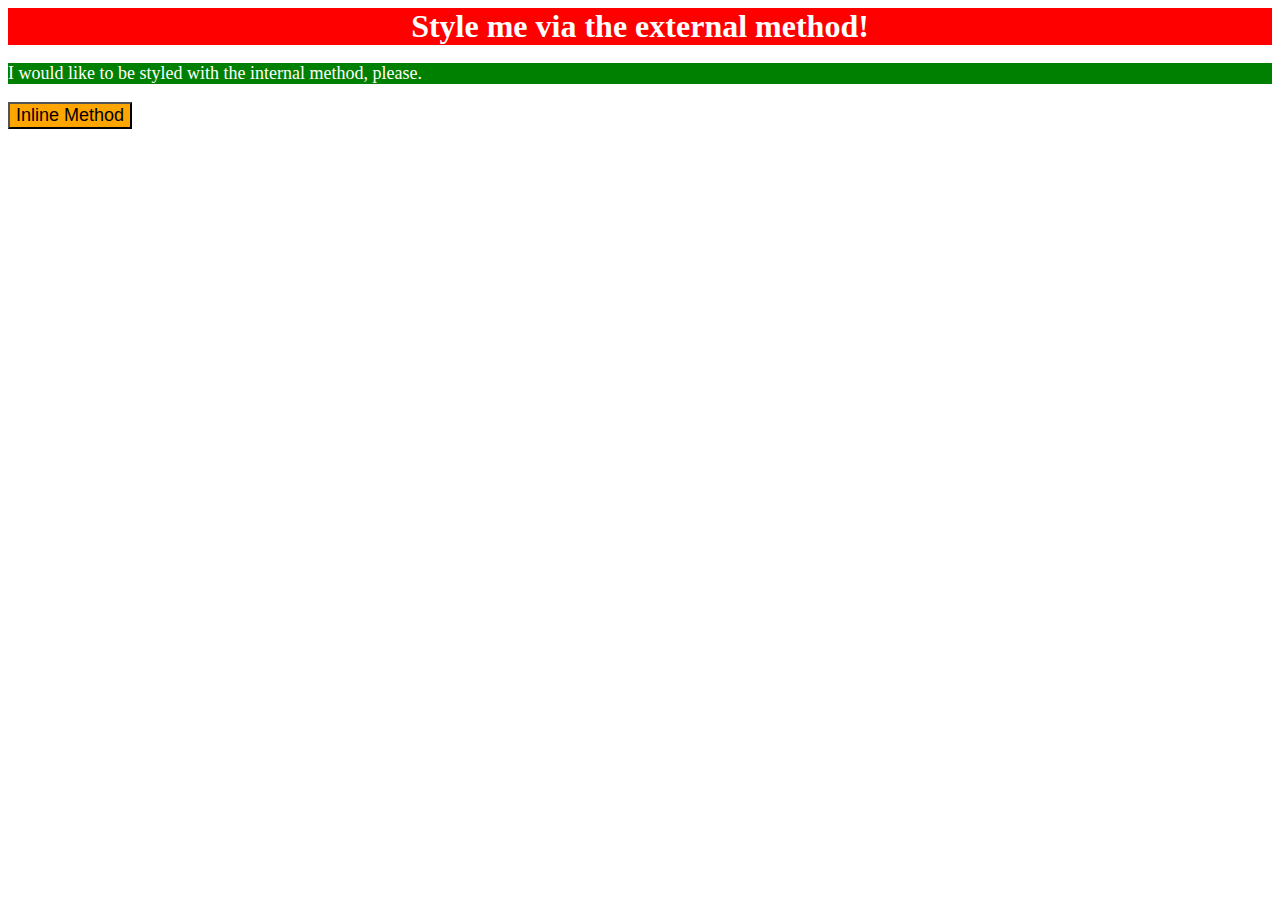
<file: foundations/01-css-methods/index.html>
<!DOCTYPE html>
<html lang="en">
  <head>
    <meta charset="UTF-8">
    <meta http-equiv="X-UA-Compatible" content="IE=edge">
    <meta name="viewport" content="width=device-width, initial-scale=1.0">
    <title>Methods for Adding CSS</title>
    <link rel="stylesheet" href="styles.css">
    <style>
      p {
        background-color: green;
        color: white;
        font-size: 18px;
      }
    </style>
  </head>
  <body>
    <div>Style me via the external method!</div>
    <p>I would like to be styled with the internal method, please.</p>
    <button style="background-color: orange; font-size: 18px;">Inline Method</button>
  </body>
</html>
</file>
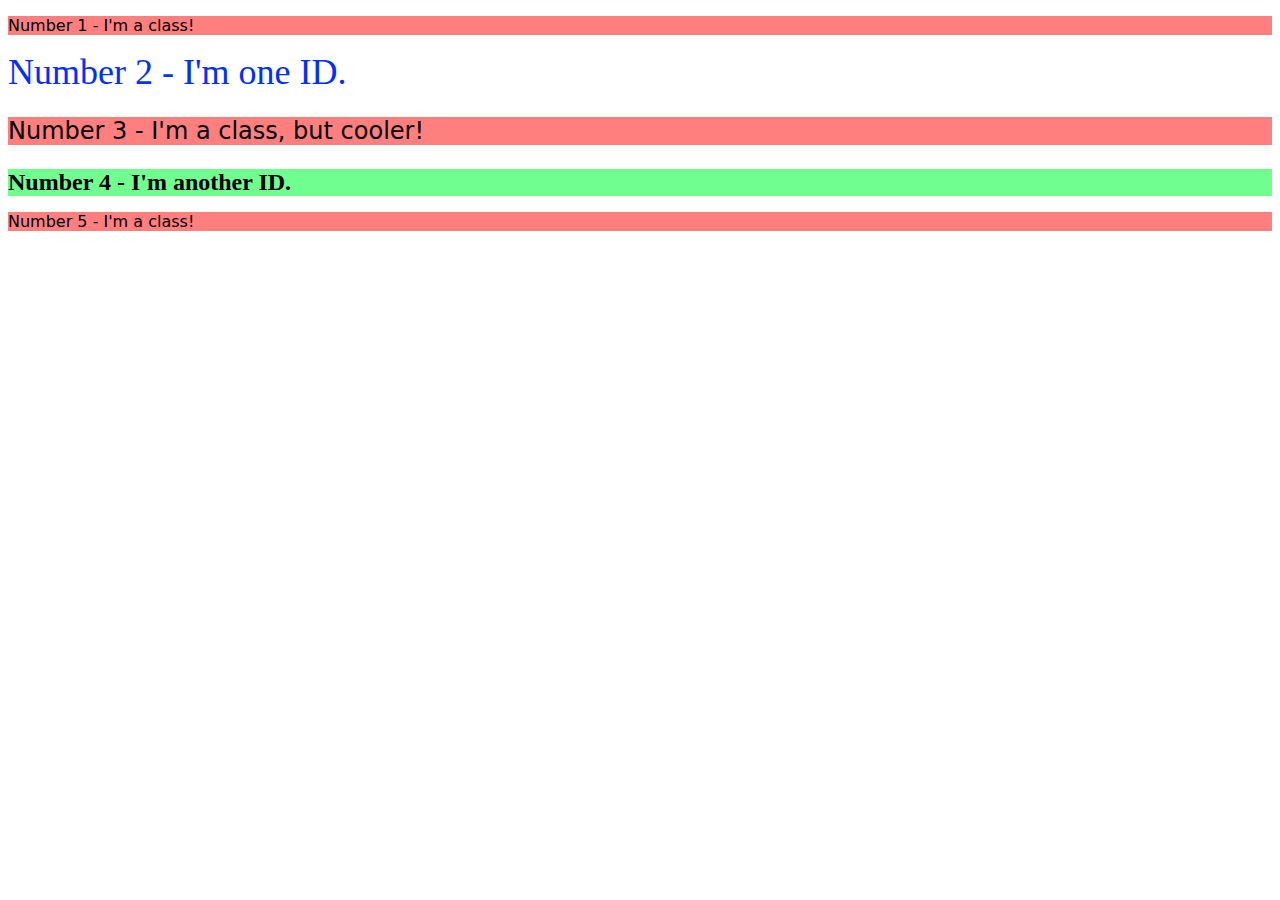
<file: foundations/02-class-id-selectors/index.html>
<!DOCTYPE html>
<html lang="en">
  <head>
    <meta charset="UTF-8">
    <meta http-equiv="X-UA-Compatible" content="IE=edge">
    <meta name="viewport" content="width=device-width, initial-scale=1.0">
    <title>Class and ID Selectors</title>
    <link rel="stylesheet" href="style.css">
  </head>
  <body>
    <p class="odds">Number 1 - I'm a class!</p>
    <div id="bluebig">Number 2 - I'm one ID.</div>
    <p class="odds cooler">Number 3 - I'm a class, but cooler!</p>
    <div id="greenblack">Number 4 - I'm another ID.</div>
    <p class="odds">Number 5 - I'm a class!</p>
  </body>
</html>
</file>
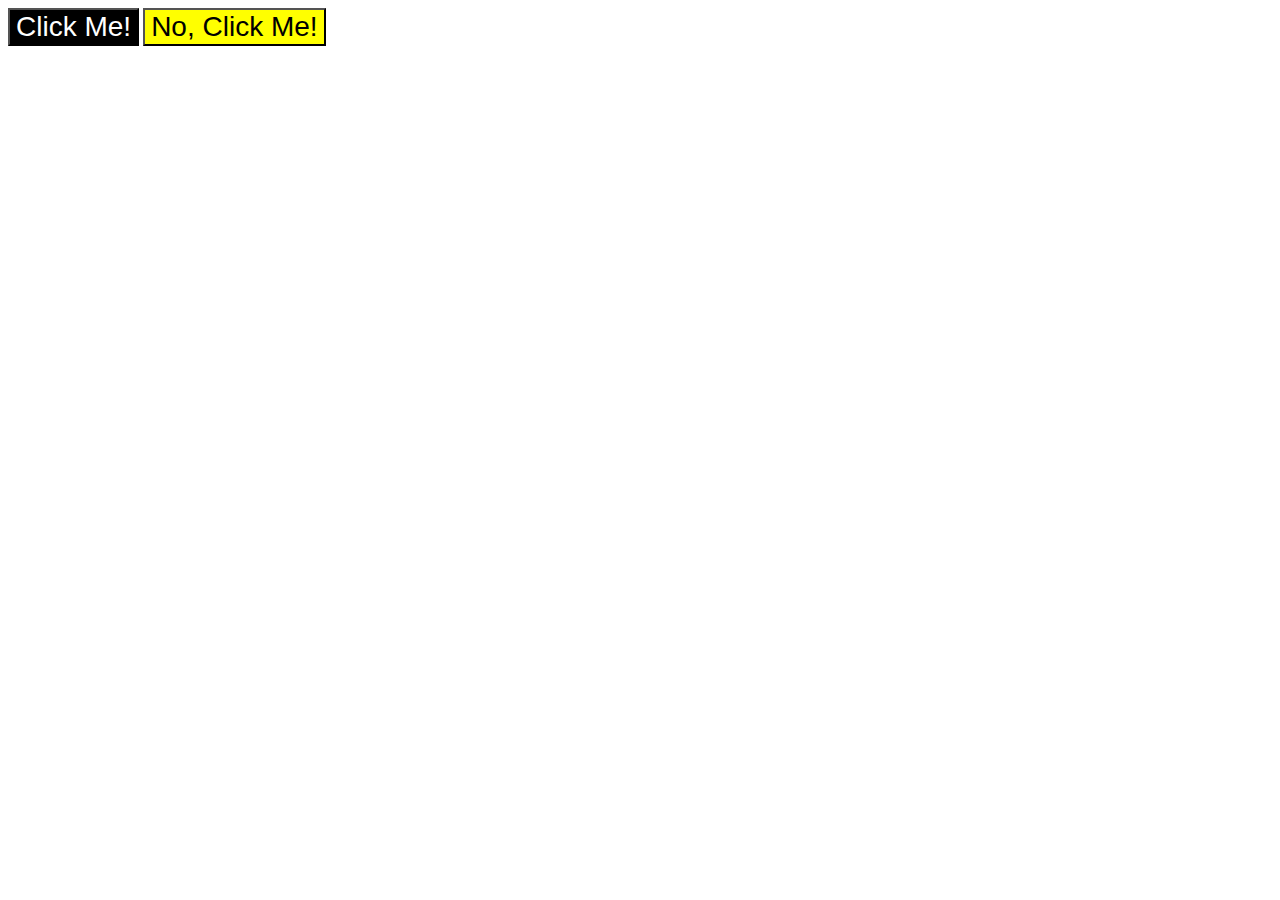
<file: foundations/03-grouping-selectors/index.html>
<!DOCTYPE html>
<html lang="en">
  <head>
    <meta charset="UTF-8">
    <meta http-equiv="X-UA-Compatible" content="IE=edge">
    <meta name="viewport" content="width=device-width, initial-scale=1.0">
    <title>Grouping Selectors</title>
    <link rel="stylesheet" href="styles.css">
  </head>
  <body>
    <button class="button-black">Click Me!</button>
    <button class="button-yellow">No, Click Me!</button>
  </body>
</html>
</file>
<file: foundations/01-css-methods/styles.css>
/* styles.css */

div {
    background-color: red;
    color: white;
    font-size: 32px;
    text-align: center;
    font-weight: bold;
}
</file>
<file: foundations/02-class-id-selectors/style.css>
/* styles.css */

.odds {
    background-color: #FF7F7F;
    font-family: Verdana, DejaVu sans, sans-serif;
}

#bluebig {
    color: rgb(0, 47, 255);
    font-size: 36px;
}

.odds.cooler {
    font-size: 24px;
}

#greenblack {
    background-color: hsl(133, 100%, 72%);
    font-size: 24px;
    font-weight: bold;
}
</file>
<file: foundations/03-grouping-selectors/styles.css>
/* styles.css */

button {
    font-size: 28px;
    font-family: Helvetica, 'Times New Roman', sans-serif;
}

.button-black {
    background-color: black;
    color: white;
}

.button-yellow {
    background-color: yellow;
}
</file>
